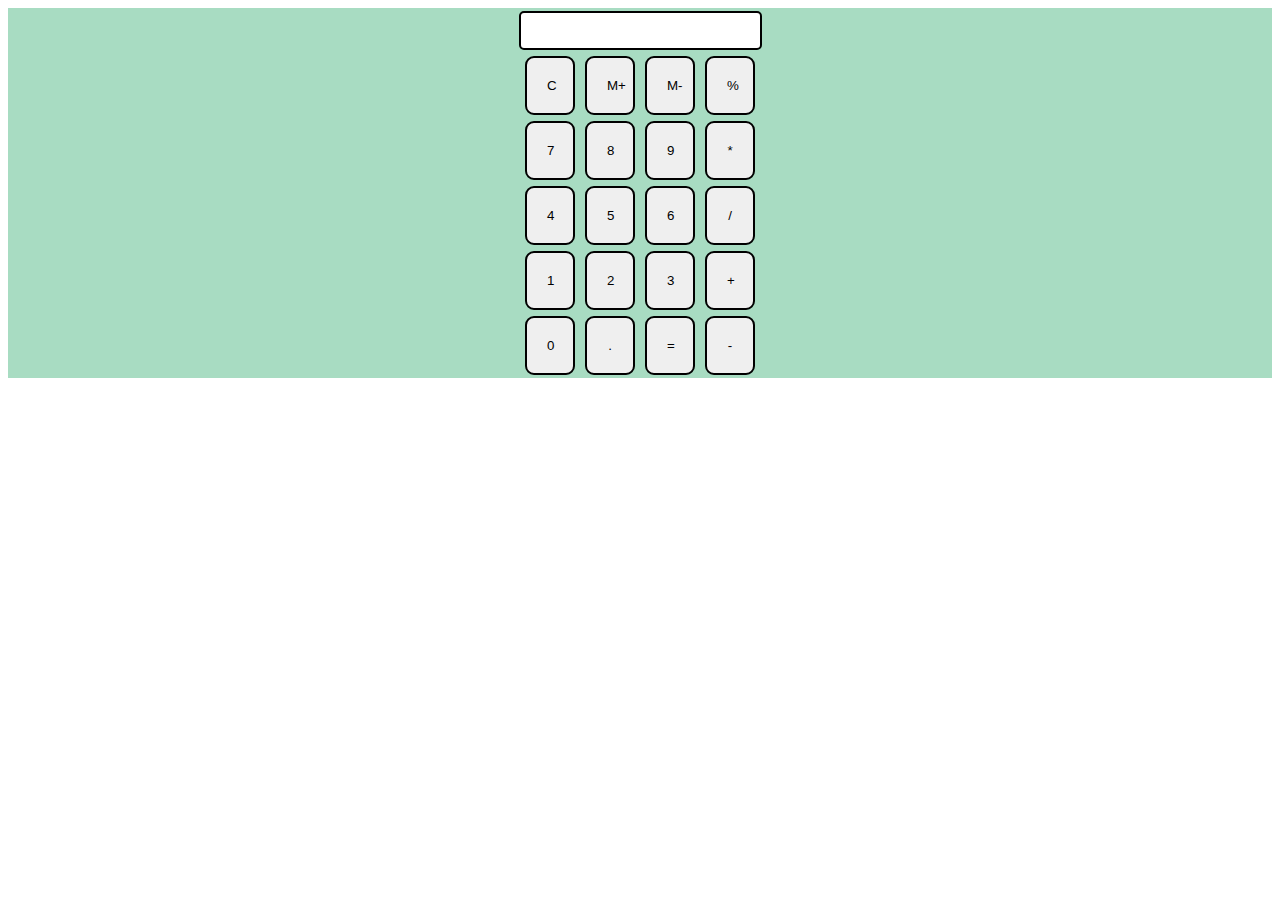
<file: index.html>
<!DOCTYPE html>
<html lang="en">
<head>
    <meta charset="UTF-8">
    <link rel="stylesheet" type="text/css" href="style.css">
    <!-- <link rel="stylesheet" type="text/css" href="utils.css"> -->
    <!-- <link rel="stylesheet" href="script.js" type="text/Javascript"> -->
    <meta http-equiv="X-UA-Compatible" content="IE=edge">
    <meta name="viewport" content="width=device-width, initial-scale=1.0">
    <title>Document</title>
</head>
<body>
    <div >
    <div class="container flex flex-col items-center bg-red mx-auto m-w-20">
        
        <div class="row">
            <input class="input" type="text">
           </div>
           <div class="row">
            <button class="button">C</button>
            <button class="button">M+</button>
            <button class="button">M-</button>
            <button class="button">%</button>
           </div>

        <div class="row">
         <button class="button">7</button>
         <button class="button">8</button>
         <button class="button">9</button>
         <button class="button">*</button>
        </div>
        <div class="row">
            <button class="button">4</button>
            <button class="button">5</button>
            <button class="button">6</button>
            <button class="button">/</button>
           </div>
           <div class="row">
            <button class="button">1</button>
            <button class="button">2</button>
            <button class="button">3</button>
            <button class="button">+</button>
           </div>
           <div class="row">
            <button class="button">0</button>
            <button class="button">.</button>
            <button class="button">=</button>
            <button class="button">-</button>
           </div>

    </div>
    </div>
    <script src="script.js"></script>
</body>
</html>
</file>
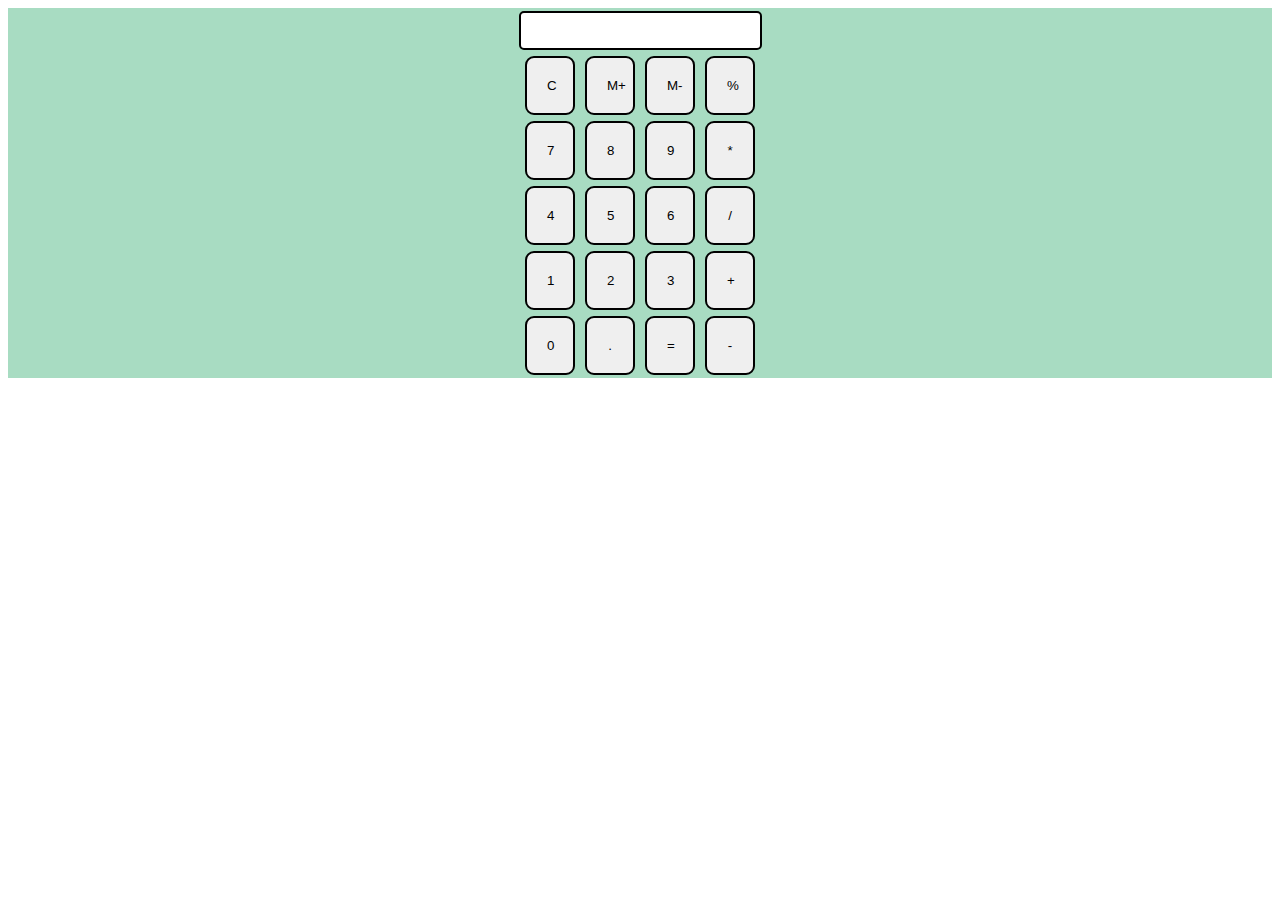
<file: c.html>
<!DOCTYPE html>
<html lang="en">
<head>
    <meta charset="UTF-8">
    <link rel="stylesheet" type="text/css" href="style.css">
    <!-- <link rel="stylesheet" type="text/css" href="utils.css"> -->
    <!-- <link rel="stylesheet" href="script.js" type="text/Javascript"> -->
    <meta http-equiv="X-UA-Compatible" content="IE=edge">
    <meta name="viewport" content="width=device-width, initial-scale=1.0">
    <title>Document</title>
</head>
<body>
    <div >
    <div class="container flex flex-col items-center bg-red mx-auto m-w-20">
        
        <div class="row">
            <input class="input" type="text">
           </div>
           <div class="row">
            <button class="button">C</button>
            <button class="button">M+</button>
            <button class="button">M-</button>
            <button class="button">%</button>
           </div>

        <div class="row">
         <button class="button">7</button>
         <button class="button">8</button>
         <button class="button">9</button>
         <button class="button">*</button>
        </div>
        <div class="row">
            <button class="button">4</button>
            <button class="button">5</button>
            <button class="button">6</button>
            <button class="button">/</button>
           </div>
           <div class="row">
            <button class="button">1</button>
            <button class="button">2</button>
            <button class="button">3</button>
            <button class="button">+</button>
           </div>
           <div class="row">
            <button class="button">0</button>
            <button class="button">.</button>
            <button class="button">=</button>
            <button class="button">-</button>
           </div>

    </div>
    </div>
    <script src="script.js"></script>
</body>
</html>
</file>
<file: style.css>
.bg-red{
    background: rgb(168, 220, 194);
}
.mx-auto{
    margin:auto;
}
#container1{
    height: 70vh;
    width:30vw;
    background-color: aquamarine;
    display: flex;
    /* justify-content: center; */
    border: 14px solid black;
    flex-wrap: wrap;
    flex-grow: 1;
    flex-shrink: 1;
    border-radius: 5%;
    
}

 .button{
    padding: 20px;
    width: 50px;
    margin: 0 3px ;
    border:2px solid black;
    border-radius: 9px;
    cursor:pointer;



 }
 .flex{

    display: flex;
 }
 .flex-col{
    flex-direction: column;
 }
 .items-center{
    align-items: center;
 }
 .row{
    margin:3px 0px ;
 }
 

.row input{
    margin:0;
    padding: 10px 31px;
    border:2px solid black;
    border-radius: 5px;
}
</file>
